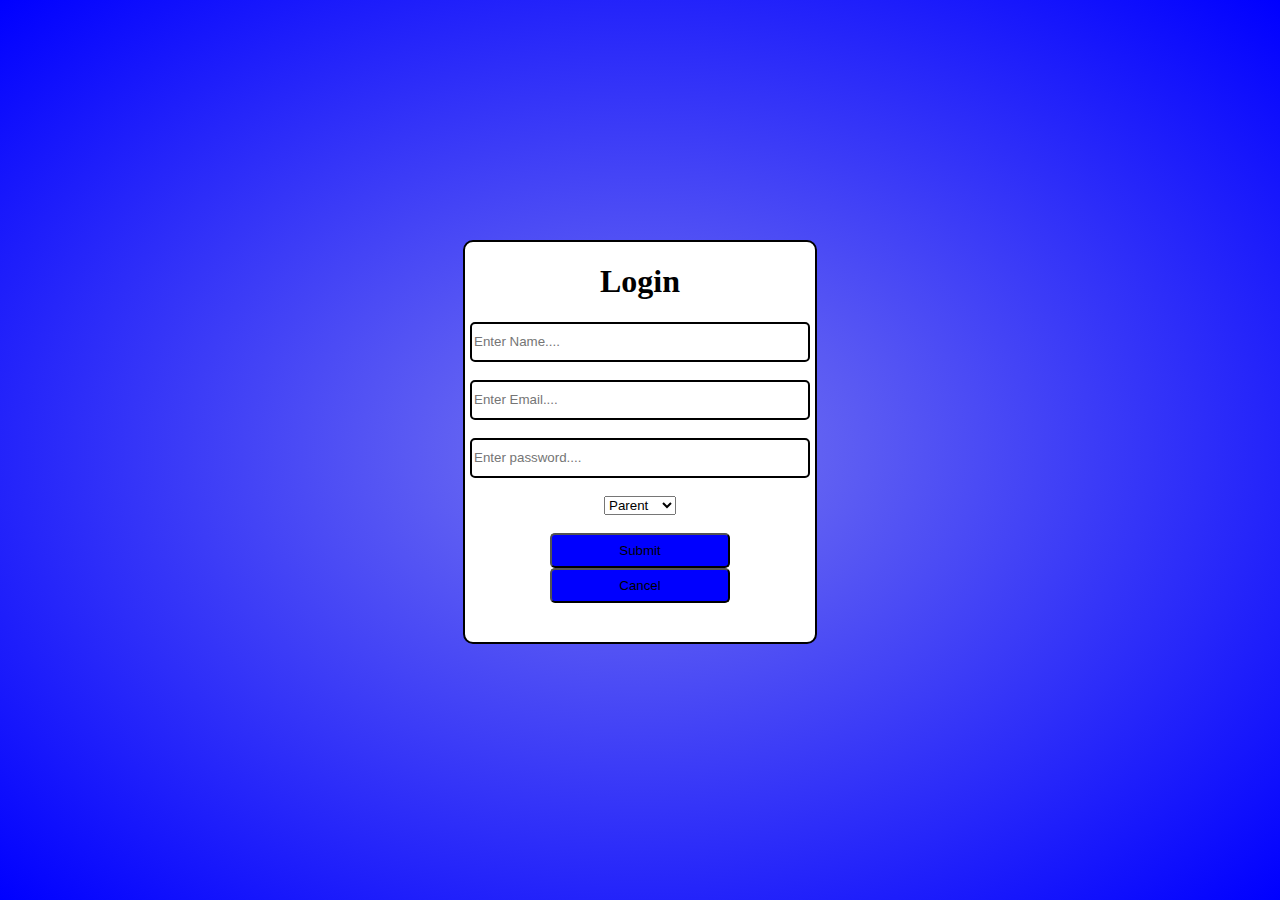
<file: index.html>
<html>
    <head>
        <title>
            My first PWA
        </title>
        <link rel="manifest" href="manifest.json">
        <meta name="theme-color" content="#0d6efd">
        <meta name="viewport" content="width=device-width, initial-scale=1.0">
        <link rel="stylesheet" href="style.css">
    </head>
    <body>
    <form >
    <div id="card">
    <h1>Login</h1>
    <input type="text" placeholder="Enter Name...."><br><br>
    <input type="email" placeholder="Enter Email...."><br><br>
    <input type="password" placeholder="Enter password...."><br><br>
    <select id="who">
        <option>Parent</option>
        <option>Children</option>
    </select><br><br>
    <button type="submit">Submit</button>
    <button type="reset">Cancel</button>
    </div>
    </form>
    <script src="app.js"></script>
    </body>
</html>
</file>
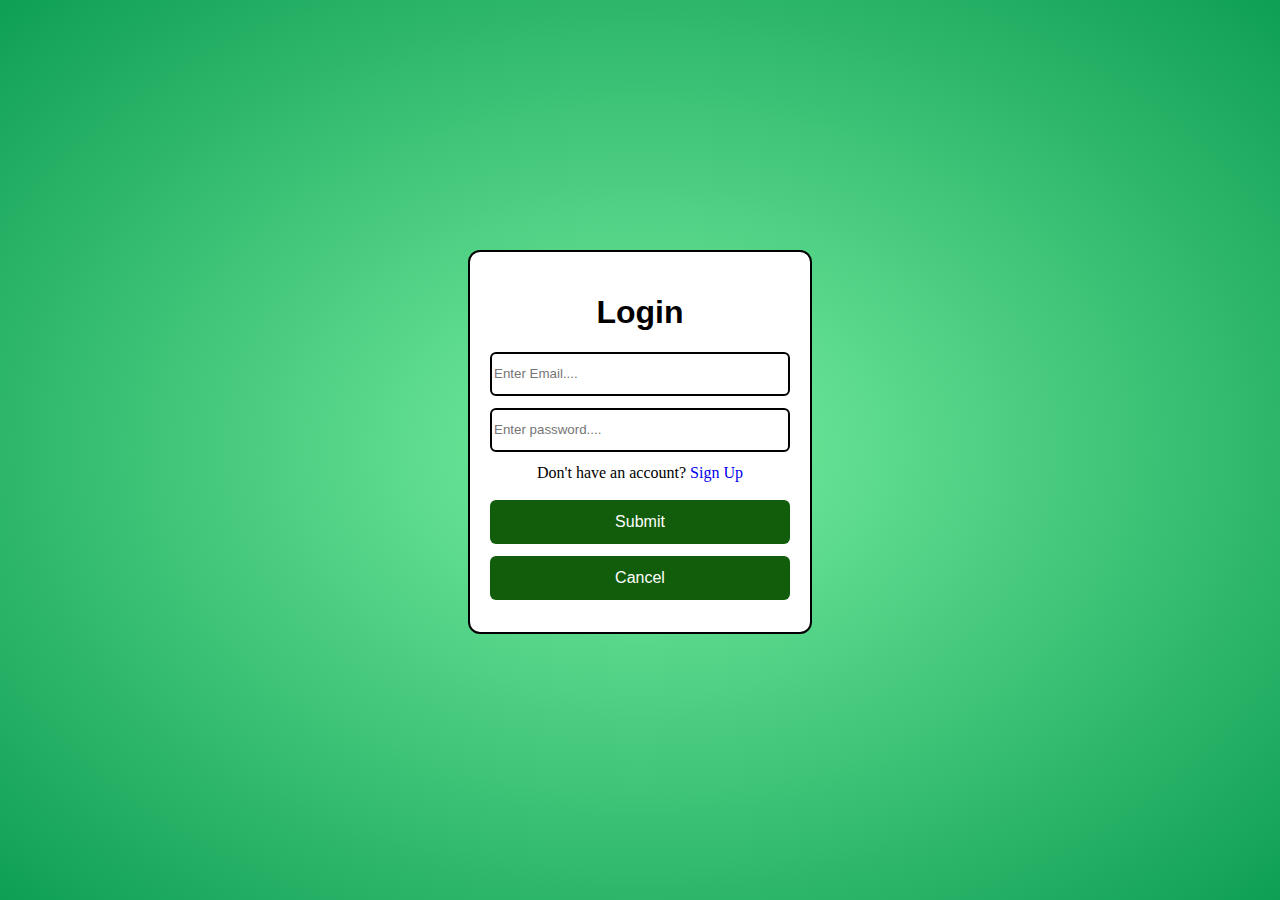
<file: home.html>
<!DOCTYPE html>
<html>
<head>
    <title>Child Safety</title>
    <meta name="viewport" content="width=device-width, initial-scale=1.0">

    <link rel="stylesheet" href="https://unpkg.com/leaflet/dist/leaflet.css" />
    <style>
        body { margin: 0; }
        #map { height: 100vh; width: 100%; }

        /* Google Maps–like button */
        .loc-btn {
            position: absolute;
            bottom: 20px;
            right: 15px;
            z-index: 1000;
            background: white;
            border-radius: 50%;
            width: 50px;
            height: 50px;
            font-size: 22px;
            border: none;
            box-shadow: 0 2px 6px rgba(0,0,0,0.3);
            cursor: pointer;
        }
    </style>
</head>
<body>

<div id="map"></div>
<button class="loc-btn" title="My location">📍</button>

<script src="https://unpkg.com/leaflet/dist/leaflet.js"></script>
<script>
const email = localStorage.getItem("email");
const role  = localStorage.getItem("role");

if (!email || !role) {
    alert("Not logged in");
    window.location.href = "login.html";
}

const map = L.map('map').fitWorld();
L.tileLayer('https://{s}.tile.openstreetmap.org/{z}/{x}/{y}.png', {
    maxZoom: 18,
}).addTo(map);

let marker = null;
let circle = null;
let lastLatLng = null;

// ================= CHILD =================
if (role === "Children") {

    map.locate({
        watch: true,
        enableHighAccuracy: true
    });

    map.on('locationfound', function (e) {
        lastLatLng = e.latlng;

        fetch("https://childsafety-backend-6.onrender.com/location/update", {
            method: "POST",
            headers: { "Content-Type": "application/json" },
            body: JSON.stringify({
                email: email,
                latitude: e.latlng.lat,
                longitude: e.latlng.lng
            })
        });

        if (marker) map.removeLayer(marker);
        if (circle) map.removeLayer(circle);

        marker = L.marker(e.latlng)
            .addTo(map)
            .bindPopup("Your location");

        circle = L.circle(e.latlng, e.accuracy).addTo(map);
    });
}

// ================= PARENT =================
if (role === "Parent") {

    setInterval(() => {
        fetch("https://childsafety-backend-6.onrender.com/location/by-email/" + email)
            .then(res => res.json())
            .then(loc => {
                lastLatLng = [loc.latitude, loc.longitude];

                if (!marker) {
                    marker = L.marker(lastLatLng)
                        .addTo(map)
                        .bindPopup("Child location")
                        .openPopup();
                } else {
                    marker.setLatLng(lastLatLng);
                }
            });
    }, 5000);
}

// ================= MY LOCATION BUTTON =================
document.querySelector(".loc-btn").addEventListener("click", () => {
    if (lastLatLng) {
        map.flyTo(lastLatLng, 17, {
            animate: true,
            duration: 1
        });
    } else {
        alert("Location not available yet");
    }
});
</script>

</body>
</html>
</file>
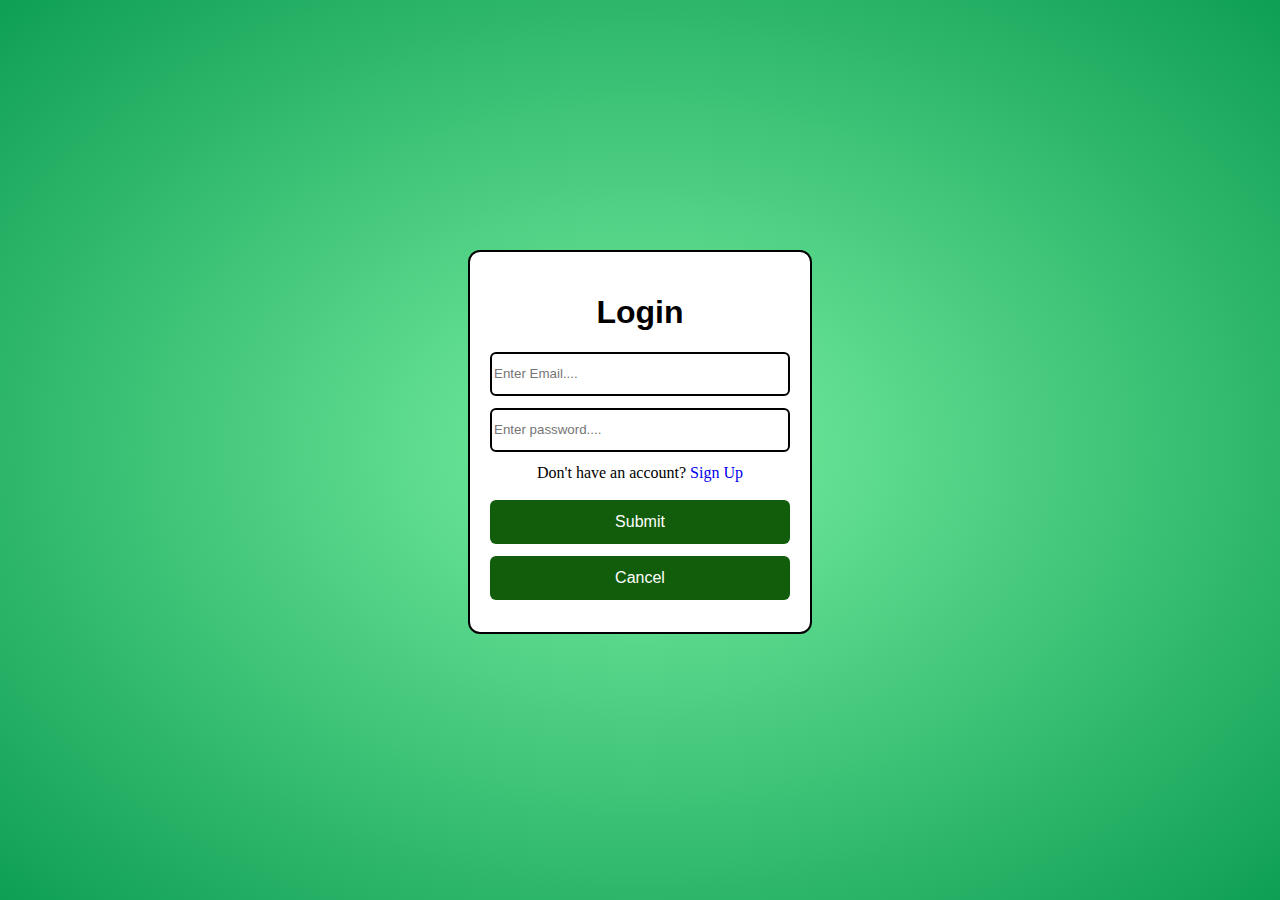
<file: login.html>
<html>
    <head>
        <title>
            Child Safety
        </title>
        <link rel="manifest" href="manifest.json">
        <meta name="theme-color" content="#0d6efd">
        <meta name="viewport" content="width=device-width, initial-scale=1.0">
        <link rel="stylesheet" href="login.css">
    </head>
    <body>
    <form id="childsafell">
    <div id="card">
    <h1>Login</h1>
    <input type="email" id="email" placeholder="Enter Email...." required>
    <input type="password" id="pass" placeholder="Enter password...." required>
    <label>Don't have an account? <a href="index.html">Sign Up</a></label><br><br>
    <button type="submit">Submit</button>
    <button type="reset">Cancel</button>
    </div>
    </form>
    <script src="app.js"></script>
    <script src="login.js"></script>
    </body>
</html>
</file>
<file: style.css>
body{
    margin: 0;
    display: flex;
    background: radial-gradient(rgb(120, 120, 239),blue);
    justify-content: center;
    align-items: center;
    text-align: center;
}
div{
    height: 400px;
    width: 350px;
    background-color: white;
    border-radius: 10px;
    border: 2px solid black;
}
input{
    width: 340px;
    height: 40px;
    border: 2px solid black;
    border-radius: 5px;
}
button{
    width: 180px;
    height: 35px;
    background-color: blue;
    border-radius: 5px;
}
</file>
<file: login.css>
body{
    margin: 0;
    min-height: 100svh;
    display: flex;
    justify-content: center;
    align-items: center;
    background: radial-gradient(rgb(120, 239, 162), rgb(14, 159, 84));
}

#card{
    width: 90%;
    max-width: 300px;
    padding: 20px;
    background: white;
    border-radius: 12px;
    border: 2px solid black;
    text-align: center;
}
h1{
    font-family: Arial, Helvetica, sans-serif;
    font-weight: bold;
}

input, button{
    width: 100%;
    height: 44px;
    margin-bottom: 12px;
    border-radius: 6px;
    border: 2px solid black;
}

button{
    background-color: rgb(18, 93, 11);
    color: white;
    border: none;
    font-size: 16px;
}

@media (hover: hover) {
    button:hover{
        background-color: rgb(10, 131, 69);
    }
}

button:active{
    background-color: rgb(18,18,48);
    transform: scale(0.98);
}
a{
    text-decoration: none;
}
</file>
